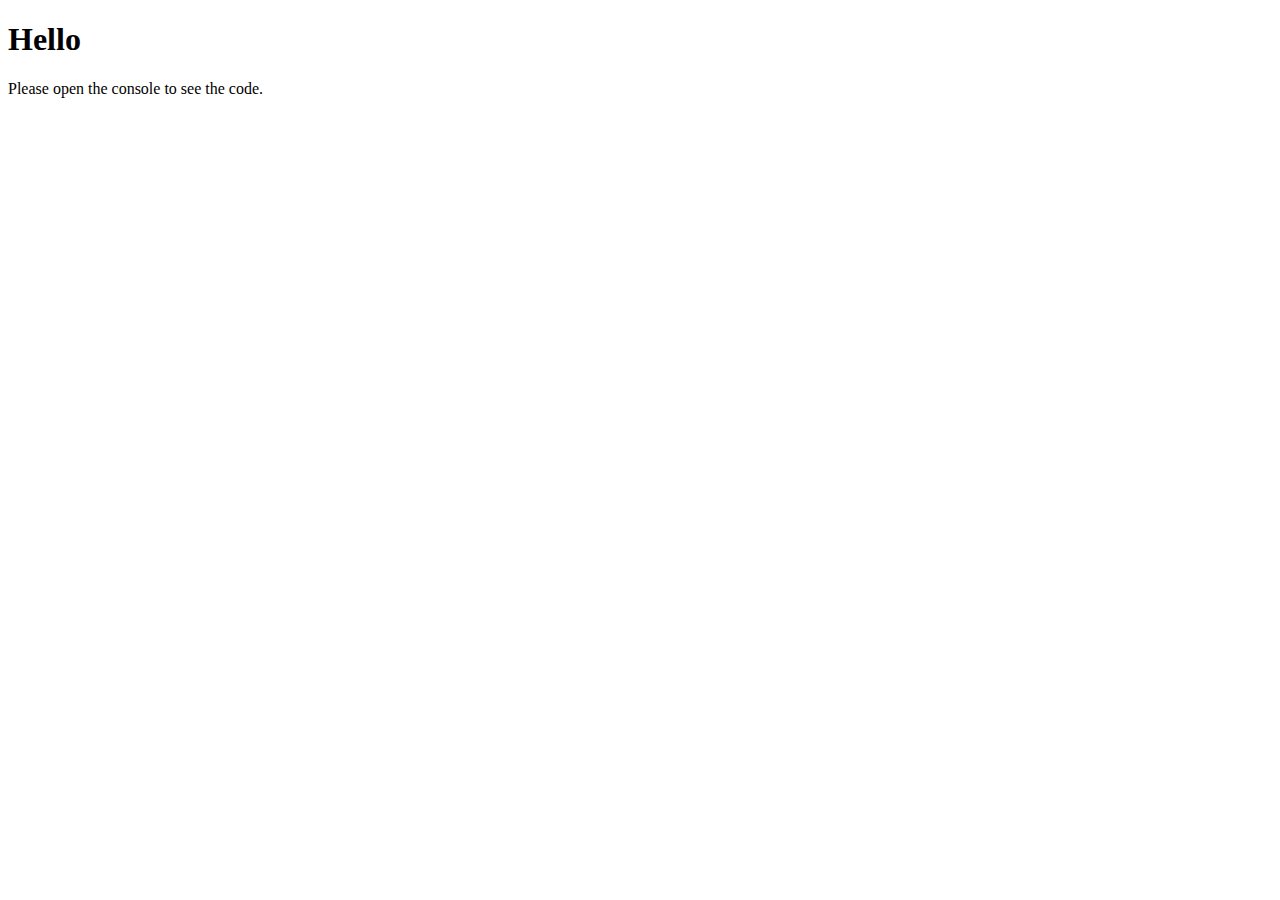
<file: SweetNSalty_JS/index.html>
<!DOCTYPE html>
<html lang="en">
<head>
    <meta charset="UTF-8">
    <meta http-equiv="X-UA-Compatible" content="IE=edge">
    <meta name="viewport" content="width=device-width, initial-scale=1.0">
    <title>Sweet'NSalty JavaScript</title>
</head>
<body>
    <h1>Hello</h1>
    <p>Please open the console to see the code.</p>
    <script src="SweetnSalty.js"></script>
</body>
</html>
</file>
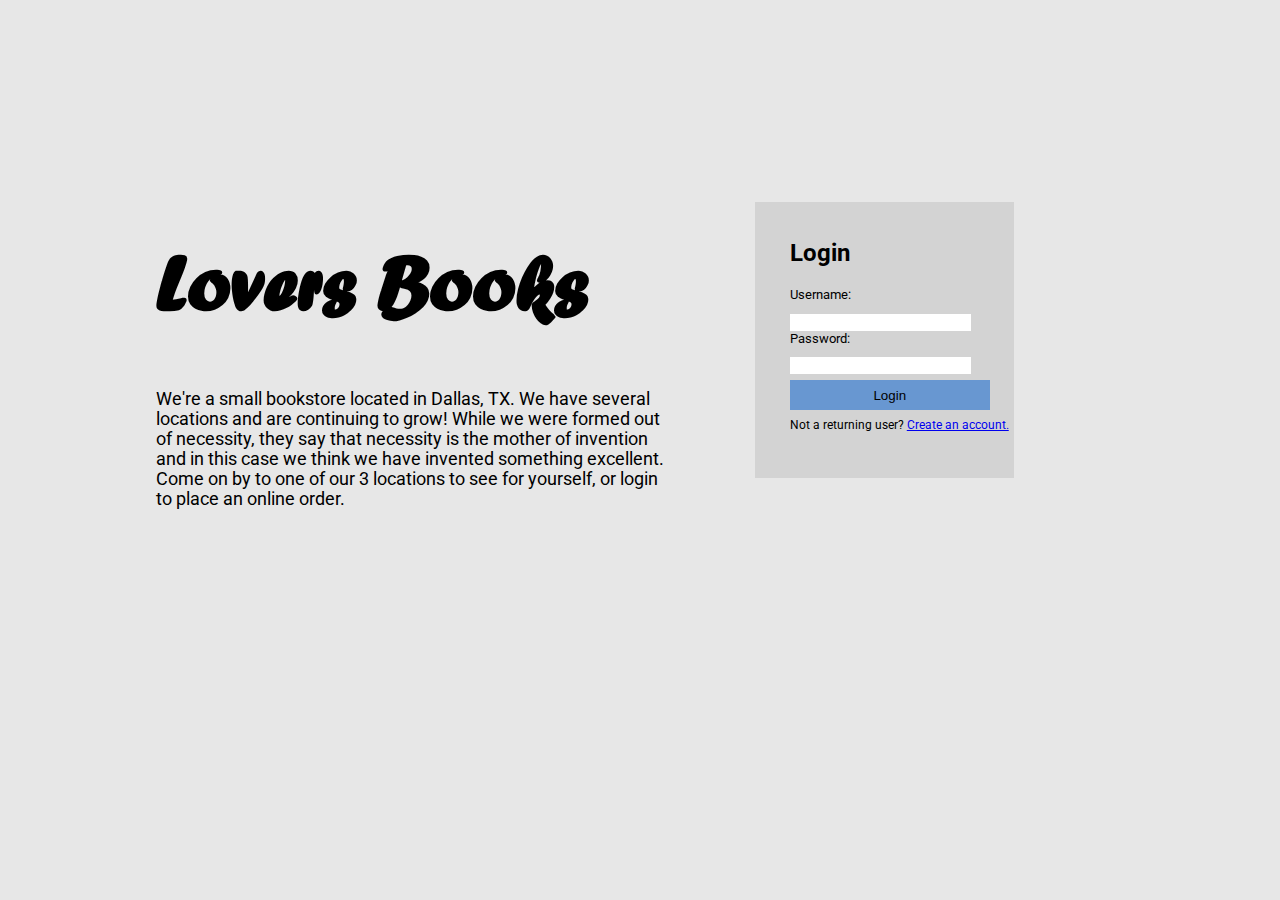
<file: p1/LoversPizza/wwwroot/index.html>
<html lang="en" id="home-pg">
<head>
    <meta charset="UTF-8">
    <meta http-equiv="X-UA-Compatible" content="IE=edge">
    <meta name="viewport" content="width=device-width, initial-scale=1.0">
    <title>Lovers Books</title>
    <link rel="stylesheet" href="styles.css"></link>
    <link rel="preconnect" href="https://fonts.gstatic.com">
    <link href="https://fonts.googleapis.com/css2?family=Roboto:ital,wght@0,300;0,400;0,500;0,700;1,300;1,400;1,500;1,700&display=swap" rel="stylesheet"> 
</head>
<body>
    <div class="content">
        <div class="left">
            <h1>Lovers Books</h1>
            <p>We're a small bookstore located in Dallas, TX. We have several locations and are continuing to grow! While we were formed out of necessity, they say that necessity is the mother of invention and in this case we think we have invented something excellent. Come on by to one of our 3 locations to see for yourself, or login to place an online order.</p>
        </div>
        <div class="right">
            <div id="login">
                <h2>Login</h2>
                <form id="user-info" method="POST">
                    <label for="username">Username:</label>
                    <input type="text" id="username" name="username"><br>
                    <label for="password">Password:</label>
                    <input type="password" id="password" name="password"><br>
                    <input type="submit" id="user-login" value="Login">
                </form>
                <p>Not a returning user? <a href="register.html">Create an account.</a></p>
            </div>
        </div>
    </div>

    <script src="index.js"></script>
</body>
</html>
</file>
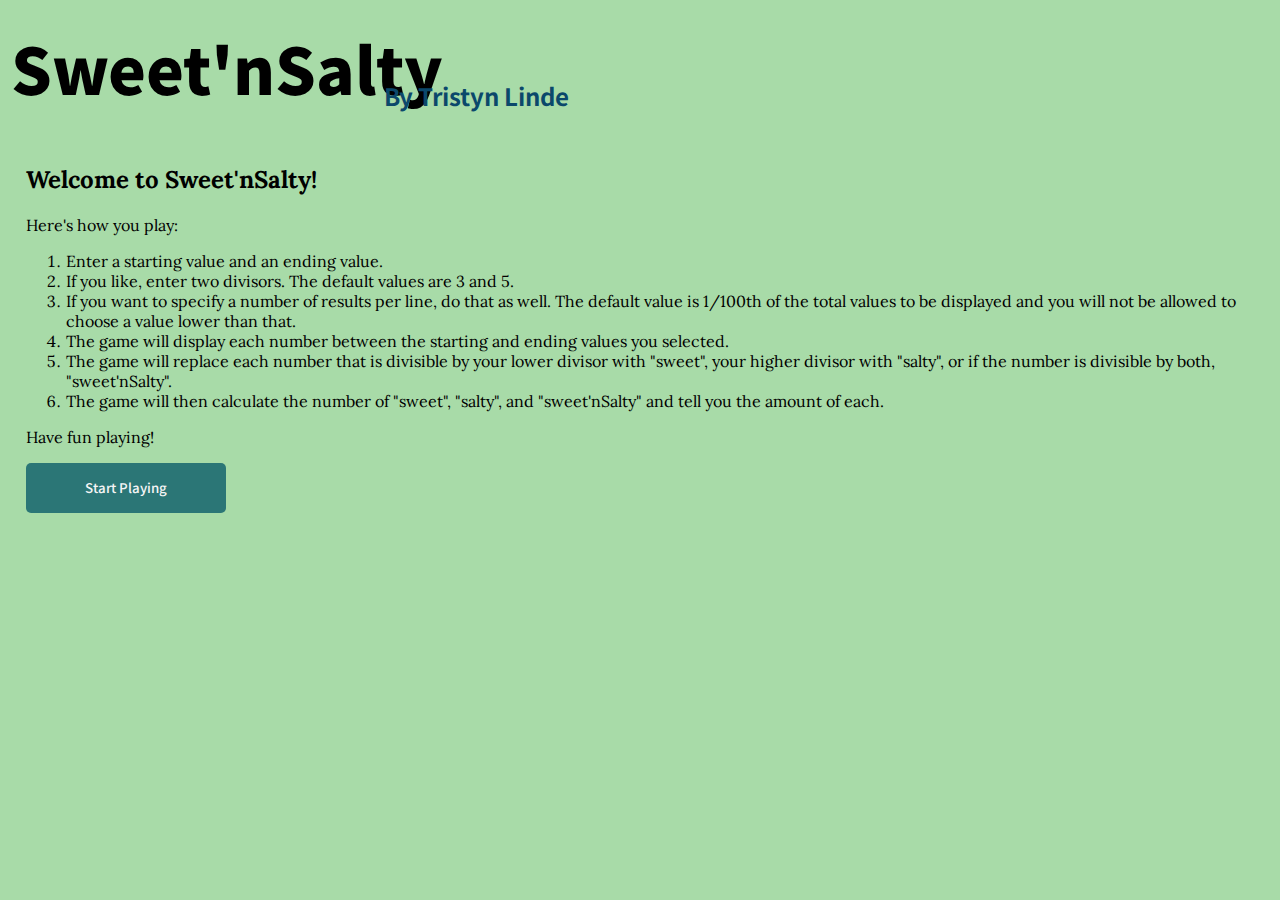
<file: SweetnSaltyJsInteractive/SweetnSaltyInteractive.html>
<html lang="en">
<head>
    <meta charset="UTF-8">
    <meta http-equiv="X-UA-Compatible" content="IE=edge">
    <meta name="viewport" content="width=device-width, initial-scale=1.0">
    <meta name="author" content="Tristyn Linde">
    <title>SweetnSalty Interactive</title>
    <link rel="preconnect" href="https://fonts.gstatic.com">
    <link href="https://fonts.googleapis.com/css2?family=Noto+Sans+TC:wght@300;400;500;700;900&display=swap" rel="stylesheet">
    <link href="https://fonts.googleapis.com/css2?family=Lora:wght@400;500;600;700&display=swap" rel="stylesheet">  
    <style type="text/css">
        body {
            margin: 0;
            background-color: #A8DBA8;
            font-family: 'Lora', serif;
        }

        header {
            height: 16vh;
        }

        header h1 {
            float: left;
            margin-right: 1%;
            width: 29%;
        }

        header h2 {
            float: left;
            font-family: 'Noto Sans TC', sans-serif;
            font-weight: 700;
            color: #0B486B;
            padding-top: 6.4vh;
            margin-bottom: -6.4vh;
            width: 25%;
        }

        h1 a {
            color: black;
            text-decoration: none;
            font-family: 'Noto Sans TC', sans-serif;
            font-weight: 900;
            font-size: 2em;
            margin-left: 3%;
        }

        h1 a:hover {
            cursor: pointer;
        }

        #enter, #end-num, #optional {
            display: none;
        }

        form p {
            font-size: .75em;
            color: #2B7676;
            margin: 0;
            margin-bottom: 15px;
            margin-left: 5%;
        }

        #content {
            margin-left: 2%;
        }

        #enter p {
            font-weight: 500;
        }

        #enter form p {
            font-weight: 400;
        }
        
        form label {
            margin-left: 5%;
            margin-right: 7.5%;
        }

        form input {
            width: 50%;
            height: 25px;
            background-color: whitesmoke;
            border: none;
            border-radius: 2px;
        }

        .entry {
            background-color: #2B7676;
            border: none;
            border-radius: 5px;
            width: 200px;
            height: 50px;
            color: whitesmoke;
            font-family: 'Noto Sans TC', sans-serif;
            font-weight: 500;
        }

        #enter {
            width: 30%;
        }

        .centered {
            text-align: center;
        }

        #totals {
            background-color: 0B486B;
            margin: 0;
            margin-left: -3.5%;
            padding: 50px;
            color: whitesmoke;
            font-size: 1.25em;
            text-align: center;
        }

        #reload {
            border: none;
            border-radius: 2px;
            margin: 1.5% 0;
            width: 500px;
            height: 50px;
            font-family: 'Noto Sans TC', sans-serif;
            font-weight: 500;
            color: #3B8686;
            background-color: whitesmoke;
            float: none;
        }

        #numbers {
            margin: 1% 3%;
        }

        #results {
            background-color: #79BD9A;
            margin-left: -2%;
            padding-left: 3%;
            padding-top: 1%;
        }
    </style>
</head>
<body>
    <header>
        <h1><a onclick="window.location.reload();">Sweet'nSalty</a></h1>
        <h2>By Tristyn Linde</h2>
    </header>
    <div id="content">
        <div id="welcome">
            <h2>Welcome to Sweet'nSalty!</h2>
            <p>Here's how you play:</p>
            <ol>
                <li>Enter a starting value and an ending value.</li>
                <li>If you like, enter two divisors. The default values are 3 and 5.</li>
                <li>If you want to specify a number of results per line, do that as well. The default value is 1/100th of the total values to be displayed and you will not be allowed to choose a value lower than that.</li>
                <li>The game will display each number between the starting and ending values you selected.</li>
                <li>The game will replace each number that is divisible by your lower divisor with "sweet", your higher divisor with "salty", or if the number is divisible by both, "sweet'nSalty".</li>
                <li>The game will then calculate the number of "sweet", "salty", and "sweet'nSalty" and tell you the amount of each.</li>
            </ol>
            <p>Have fun playing!</p>
            <input type="submit" id="startGame" class="entry" value="Start Playing">
        </div>
        <div id="enter">
            <p>Please enter your values:</p>
            <form id="start-num">
                    <label for="start">Starting value:</label>
                    <input type="number" id="start" name="start"><br>
                    <p>Default value is 1</p>
                    <input type="submit" class="entry" value="Submit Starting Number">
            </form>
            <form id="end-num">
                    <label for="end">Ending value:</label>
                    <input type="number" id="end" name="end"><br>
                    <p>Default value is 1000</p>
                    <input type="submit" class="entry" value="Submit Ending Number">
            </form>
            <form id="optional">
                <label for="first">First divisor:</label>
                <input type="number" id="first" name="first"><br>
                <p>Default value is 3</p>
                <label for="second">Second divisor:</label>
                <input type="number" id="second" name="second"><br>
                <p>Default value is 5</p>
                <label for="line">Number per line:</label>
                <input type="number" id="line" name="line"><br>
                <p>Default value is 1/100th<br>of total values</p><br>
                <div class="centered">
                    <input type="submit" id="submit" class="entry" value="Submit Values">
                </div>
            </form>
        </div>
    </div>

    <script>
        // create default variables
        let startNumber = 1;
        let endNumber = 1000;
        let numberPerLine = Math.round((endNumber - startNumber)/100);
        let firstCheck = 3;
        let secondCheck = 5;

        // create the constants for the strings
        const sweet = "sweet";
        const salty = "salty";
        const sweetNSalty = "sweet'nSalty";

        // create counter variables
        let sweetCount = 0;
        let saltyCount = 0;
        let sweetSaltyCount = 0;

        // reset forms
        document.getElementById('start-num').reset();
        document.getElementById('end-num').reset();
        document.getElementById('optional').reset();

        // add event listeners to change the styling of the different divs
        document.getElementById('startGame').addEventListener('click', () => {
            document.getElementById('welcome').style.display = "none";
            document.getElementById('enter').style.display = "block";
        });


        // check values every time they change
        document.getElementById('start-num').start.addEventListener("change", () => {
            if (document.getElementById('start-num').start.value)
            {
                let tryStart = parseInt(document.getElementById('start-num').start.value);

                if (tryStart < 0)
                {
                    alert("Your starting number cannot be negative.");
                    document.getElementById('start-num').start.value = '';
                }
                else if (tryStart == 0)
                {
                    alert("Your starting value cannot be 0.");
                    document.getElementById('start-num').start.value = '';
                }
                else 
                {
                    startNumber = tryStart;
                    numberPerLine = Math.round((endNumber - startNumber)/100);
                }     
            }
            else 
            {
                startNumber = 1;
            }
        });

        document.getElementById('start-num').addEventListener('submit', (event) => {
            event.preventDefault();
            document.getElementById('start-num').style.display = "none";
            document.getElementById('end-num').style.display = "block";
        });

        document.getElementById('end-num').end.addEventListener("change", () => {
            if (document.getElementById('end-num').end.value)
            {
                let tryEnd = parseInt(document.getElementById('end-num').end.value);
                let minEnd = startNumber + 200;
                let maxEnd = startNumber + 10000;

                if (tryEnd < 0)
                {
                    alert("Your ending number cannot be negative");
                    document.getElementById('end-num').end.value = '';
                }
                else if (tryEnd < minEnd)
                {
                    alert("Your end number cannot be less than 200 away from your start number.");
                    document.getElementById('end-num').end.value = '';
                }
                else if (tryEnd > maxEnd)
                {
                    alert("Your end number cannot be more than 10000 away from your start number.");
                    document.getElementById('end-num').end.value = '';
                }
                else 
                {
                    endNumber = tryEnd;
                    numberPerLine = Math.round((endNumber - startNumber)/100);
                }     
            }
            else 
            {
                endNumber = 1000;
            }
        });

        let optional = document.getElementById('optional');
        document.getElementById('end-num').addEventListener('submit', (event) => {
            event.preventDefault();
            document.getElementById('end-num').style.display = "none";
            optional.style.display = "block";
        });

        optional.line.addEventListener("change", () => {
            if (optional.line.value)
            {
                let tryLine = parseInt(optional.line.value);
                let minLine = Math.round((endNumber - startNumber)/100);

                if (tryLine < 0)
                {
                    alert("Your number per line cannot be negative.");
                    optional.line.value = '';
                }
                else if (tryLine < minLine)
                {
                    alert("Your number per line cannot be less than 1/100th of the total values.");
                    optional.line.value = '';
                }
                else 
                {
                    numberPerLine = tryLine;
                }     
            }
            else 
            {
                numberPerLine = minLine;
            }
        });

        optional.first.addEventListener("change", () => {
            if (optional.first.value)
            {
                let tryFirst = parseInt(optional.first.value);

                if (tryFirst < 0)
                {
                    alert("Your divisor cannot be negative.");
                    optional.first.value = '';
                }
                else if (tryFirst == 0)
                {
                    alert("You cannot divide by 0.");
                    optional.first.value = '';
                }
                else if (tryFirst == secondCheck)
                {
                    alert("You have to have two diferent divisors.");
                    optional.first.value = '';
                }
                else 
                {
                    firstCheck = tryFirst;
                }
            }
            else 
            {
                firstCheck = 3;
            }
        });

        optional.second.addEventListener("change", () => {
            if (optional.second.value)
            {
                let trySecond = parseInt(optional.second.value);

                if (trySecond < 0)
                {
                    alert("Your divisor cannot be negative.");
                    optional.second.value = '';
                }
                else if (trySecond == 0)
                {
                    alert("You cannot divide by 0.");
                    optional.second.value = '';
                }
                else if (trySecond == firstCheck)
                {
                    alert("You have to have two diferent divisors.");
                    optional.second.value = '';
                }
                else 
                {
                    secondCheck = trySecond;
                }
            }
            else 
            {
                secondCheck = 5;
            }
        });

        optional.addEventListener('submit', (event) => {
            event.preventDefault();
            document.getElementById('enter').style.display = "none";
            runSweetNSalty();
            document.getElementById('results').style.display = "block";
        });

        // create an html variable
        let html = "<div id=\"results\"><input type=\"button\" id=\"reload\" onclick=\"window.location.reload()\" value=\"Enter new values\"><p id=\"numbers\">";

        // generate results and add them to the html
        function runSweetNSalty() {
            console.log(numberPerLine);

            if (firstCheck > secondCheck)
            {
                let temp = firstCheck;
                firstCheck = secondCheck;
                secondCheck = temp;
            }

            let counter = 1;

            for (let i = startNumber; i <= endNumber; i += 1)
            {
                // check if the number is divisible by both 3 and 5
                if (i % firstCheck == 0 && i % secondCheck == 0)
                {
                    html += sweetNSalty + "&emsp;";
                    sweetSaltyCount += 1;
                }
                // check if the number is only divisible by 3
                else if (i % firstCheck == 0)
                {
                    html += sweet + "&emsp;";
                    sweetCount += 1;
                }
                //check if the number is only divisible by 5
                else if (i % secondCheck == 0)
                {
                    html += salty + "&emsp;";
                    saltyCount += 1;
                }
                // otherwise just add the number
                else 
                {
                    html += i.toLocaleString() + "&emsp;";
                }

                // check if the proper number per line has been reached and print those values
                if (counter % numberPerLine == 0)
                {
                    html += "<br><br>"
                }
                // increment the counter to check for number per line
                counter += 1;
            }

            html += "</p><p id=\"totals\">" 
            html += `Number of sweet: ${sweetCount} <br>`;
            html += `Number of salty: ${saltyCount} <br>`
            html += `Number of sweet'nSalty: ${sweetSaltyCount}</p></div>`;

            document.getElementById('content').innerHTML += `${html}`;
        }
    </script>
</body>
</html>
</file>
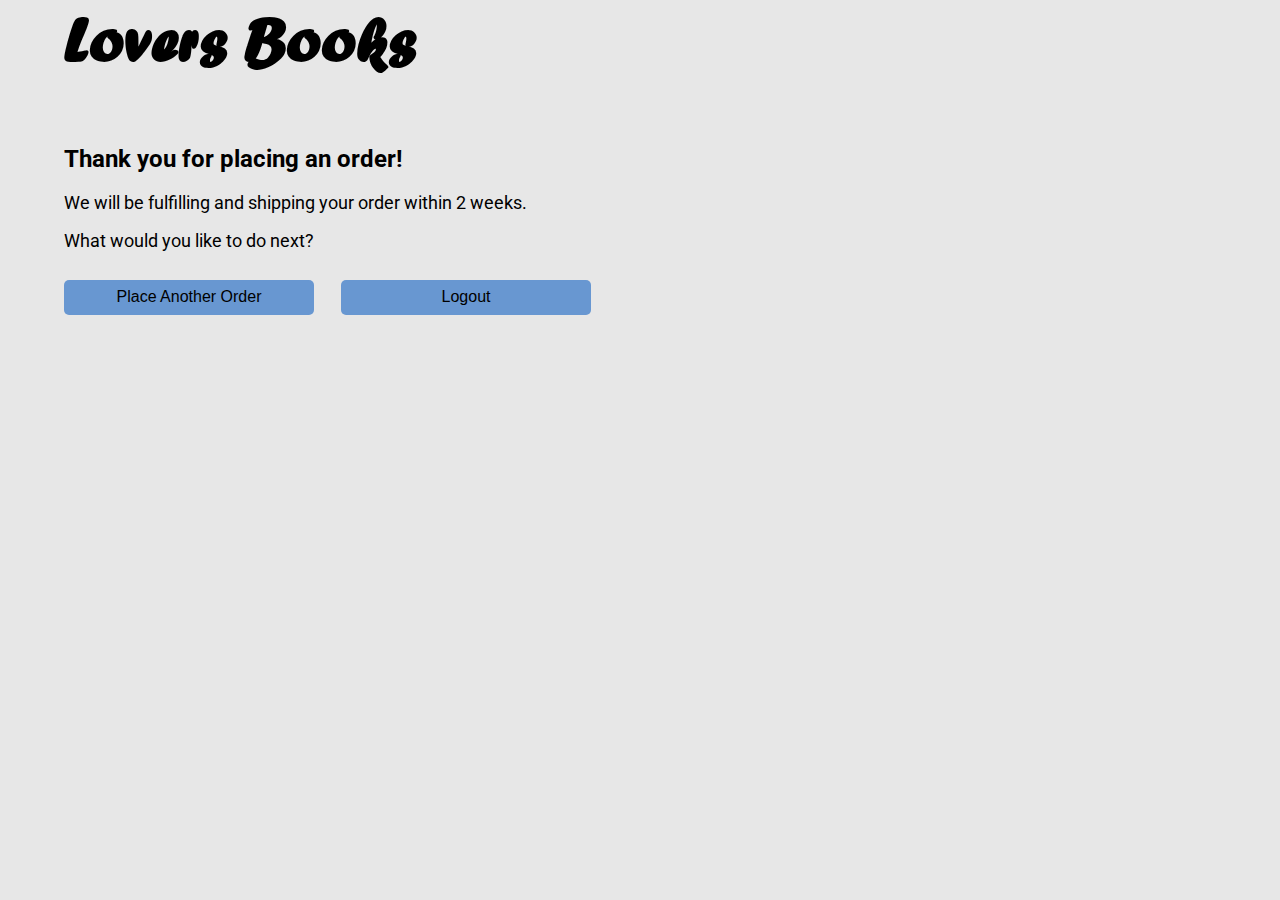
<file: p1/LoversPizza/wwwroot/afterCheckout.html>
<html lang="en" id="after-pg">
<head>
    <meta charset="UTF-8">
    <meta http-equiv="X-UA-Compatible" content="IE=edge">
    <meta name="viewport" content="width=device-width, initial-scale=1.0">
    <title>Lovers Books</title>
    <link rel="stylesheet" href="styles.css"></link>
    <link rel="preconnect" href="https://fonts.gstatic.com">
    <link href="https://fonts.googleapis.com/css2?family=Roboto:ital,wght@0,300;0,400;0,500;0,700;1,300;1,400;1,500;1,700&display=swap" rel="stylesheet"> 
</head>
<body>
    <header>
        <h1><a href="menu.html">Lovers Books</a></h1>
        <!-- <img id="cart">
        <img id="user"> -->
    </header>
    <div class="content">
        <h2>Thank you for placing an order!</h2>
        <p>We will be fulfilling and shipping your order within 2 weeks.</p> 
        <p>What would you like to do next?</p>
        <button type="button" id="again">Place Another Order</button>
        <button type="button" id="bye">Logout</button>
    </div>

    <script src="afterCheckout.js"></script>
</body>
</html>
</file>
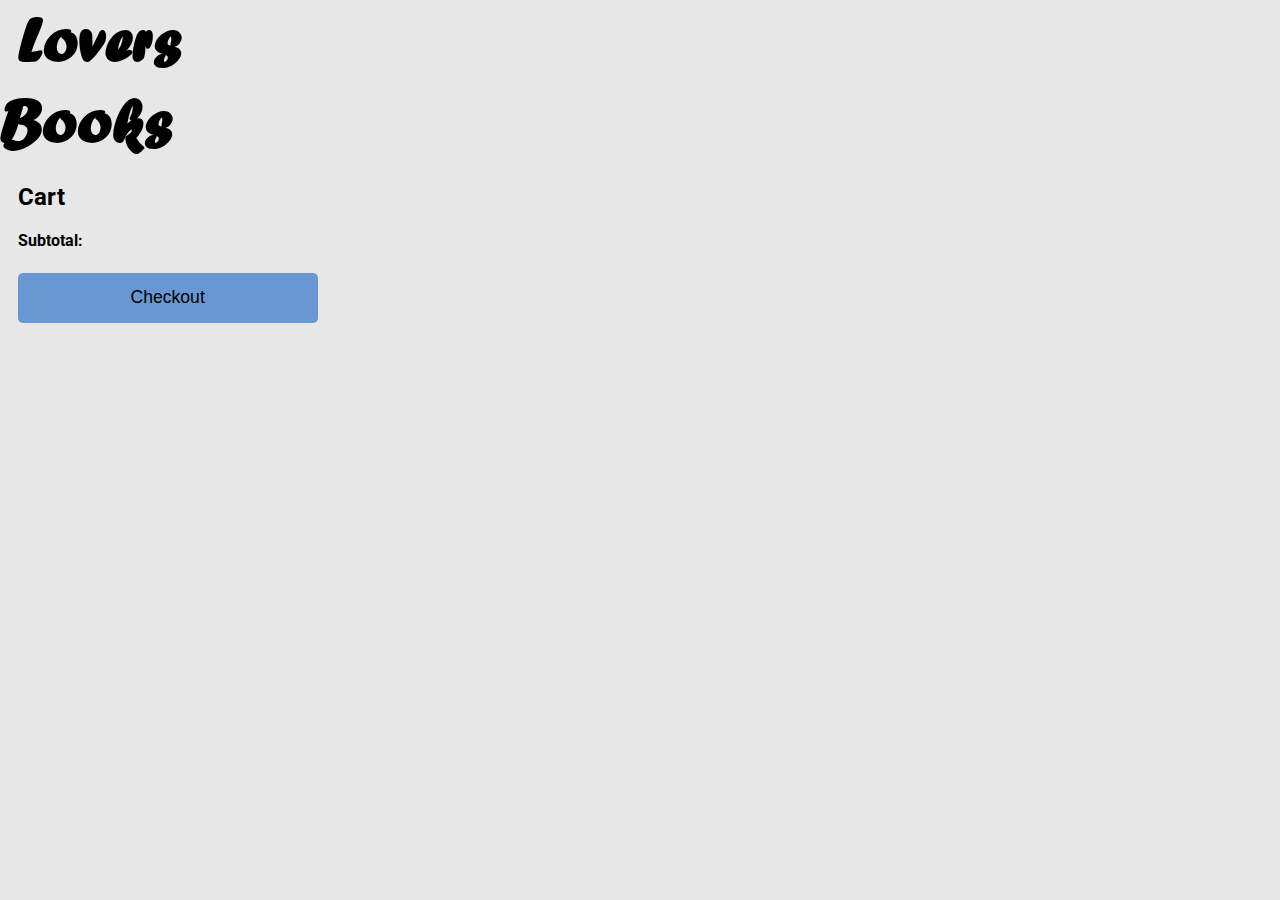
<file: p1/LoversPizza/wwwroot/cart.html>
<html lang="en" id="cart-pg">
<head>
    <meta charset="UTF-8">
    <meta http-equiv="X-UA-Compatible" content="IE=edge">
    <meta name="viewport" content="width=device-width, initial-scale=1.0">
    <title>Lovers Books - Cart</title>
    <link rel="stylesheet" href="styles.css"></link>
    <link rel="preconnect" href="https://fonts.gstatic.com">
    <link href="https://fonts.googleapis.com/css2?family=Roboto:ital,wght@0,300;0,400;0,500;0,700;1,300;1,400;1,500;1,700&display=swap" rel="stylesheet"> 
</head>
<body>
    <header>
        <h1><a href="menu.html">Lovers Books</a></h1>
        <!-- <img id="cart">
        <img id="user"> -->
    </header>
    <div class="content">
        <div class="cart">
            <h2>Cart</h2>
            <div id="books">
            </div>
            <p id="subtotal">Subtotal: </p>
        </div>
        <button type="button" id="checkoutbutt">Checkout</button>
        <!-- </div>
        <div class="payment">
            <h4>What method will you be using to pay?</h4>
            <form>
                <input type="radio" name="payment-type" id="card">
                <label for="card">Credit/Debit Card</label><br>
                <input type="radio" name="payment-type" id="cash">
                <label for="cash">Cash</label><br><br>
                <input type="submit" id="checkoutbutt" value="Checkout">
            </form>
        </div> -->
    </div>

    <script src="cart.js"></script>
</body>
</html>
</file>
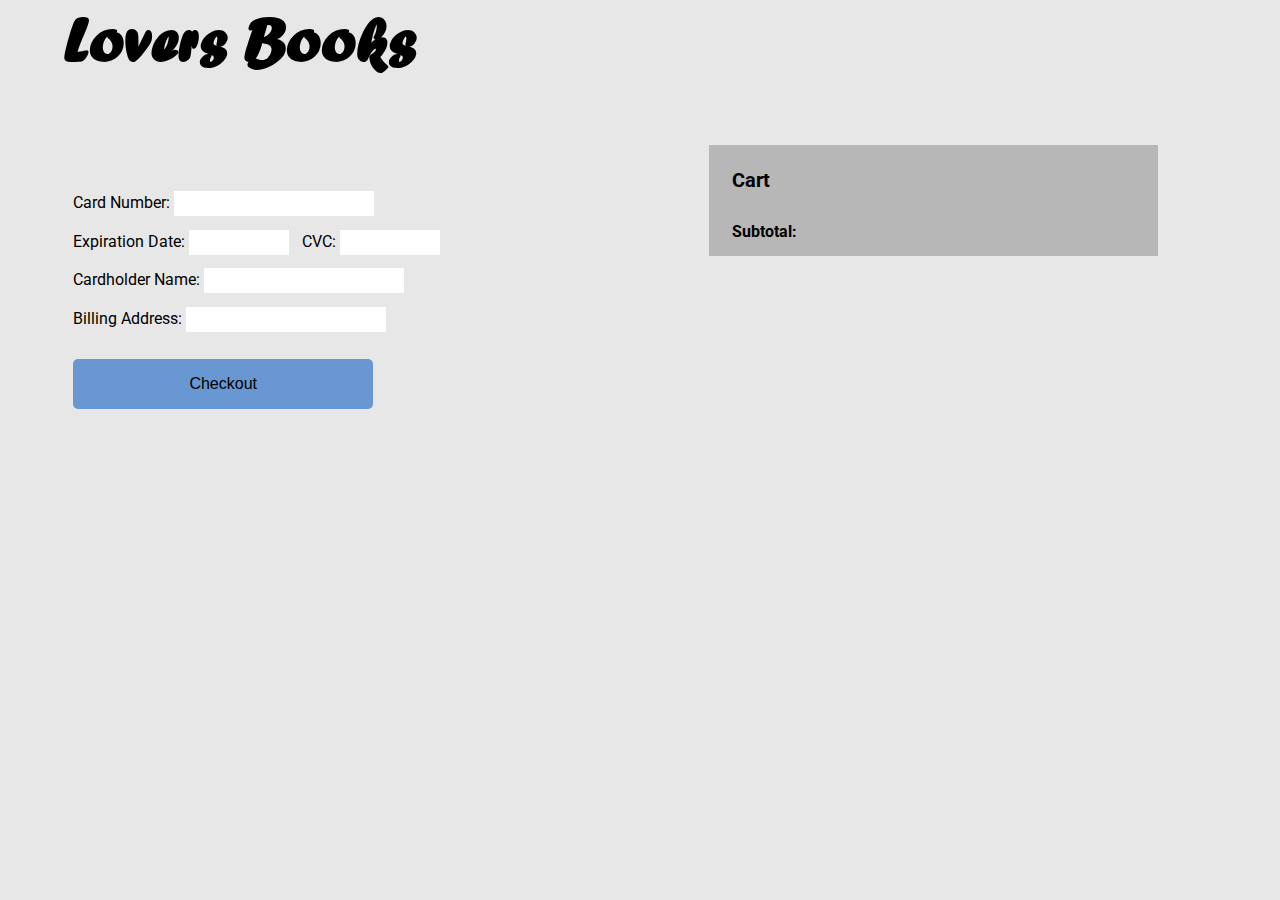
<file: p1/LoversPizza/wwwroot/checkout.html>
<html lang="en" id="checkout-pg">
<head>
    <meta charset="UTF-8">
    <meta http-equiv="X-UA-Compatible" content="IE=edge">
    <meta name="viewport" content="width=device-width, initial-scale=1.0">
    <title>Lovers Books - Checkout</title>
    <link rel="stylesheet" href="styles.css"></link>
    <link rel="preconnect" href="https://fonts.gstatic.com">
    <link href="https://fonts.googleapis.com/css2?family=Roboto:ital,wght@0,300;0,400;0,500;0,700;1,300;1,400;1,500;1,700&display=swap" rel="stylesheet"> 
</head>
<body>
    <header>
        <h1><a href="menu.html">Lovers Books</a></h1>
        <!-- <img id="cart">
        <img id="user"> -->
    </header>
    <div class="content">
        <div class="info">
            <form id="checkoutinfo">
                <div class="card-info">
                    <label for="card-num">Card Number:</label>
                    <input type="text" id="card-num" name="card-num" pattern="[0-9]{16}"><br>
                    <label for="exp-date">Expiration Date:</label>
                    <input type="text" id="exp-date" name="exp-date" pattern="[0-9]{2}/[0-9]{2}">
                    <label for="cvc">CVC:</label>
                    <input type="text" id="cvc" name="cvc" pattern="[0-9]{3}" ><br>
                    <label for="name">Cardholder Name:</label>
                    <input type="text" id="name" name="name"><br>
                    <label for="address">Billing Address:</label>
                    <input type="text" id="address" name="address" pattern="[0-9\s]{1,6}+[a-z0-9.-]"><br>
                    <input type="submit" id="checkout" name="checkout" value="Checkout">     
                </div>
            </form>
        </div>
        <div class="cart">
            <h4>Cart</h4>
            <div id="books">
            </div>
            <p id="subtotal">Subtotal: </p>
        </div>
    </div>

    <script src="checkout.js"></script>
</body>
</html>
</file>
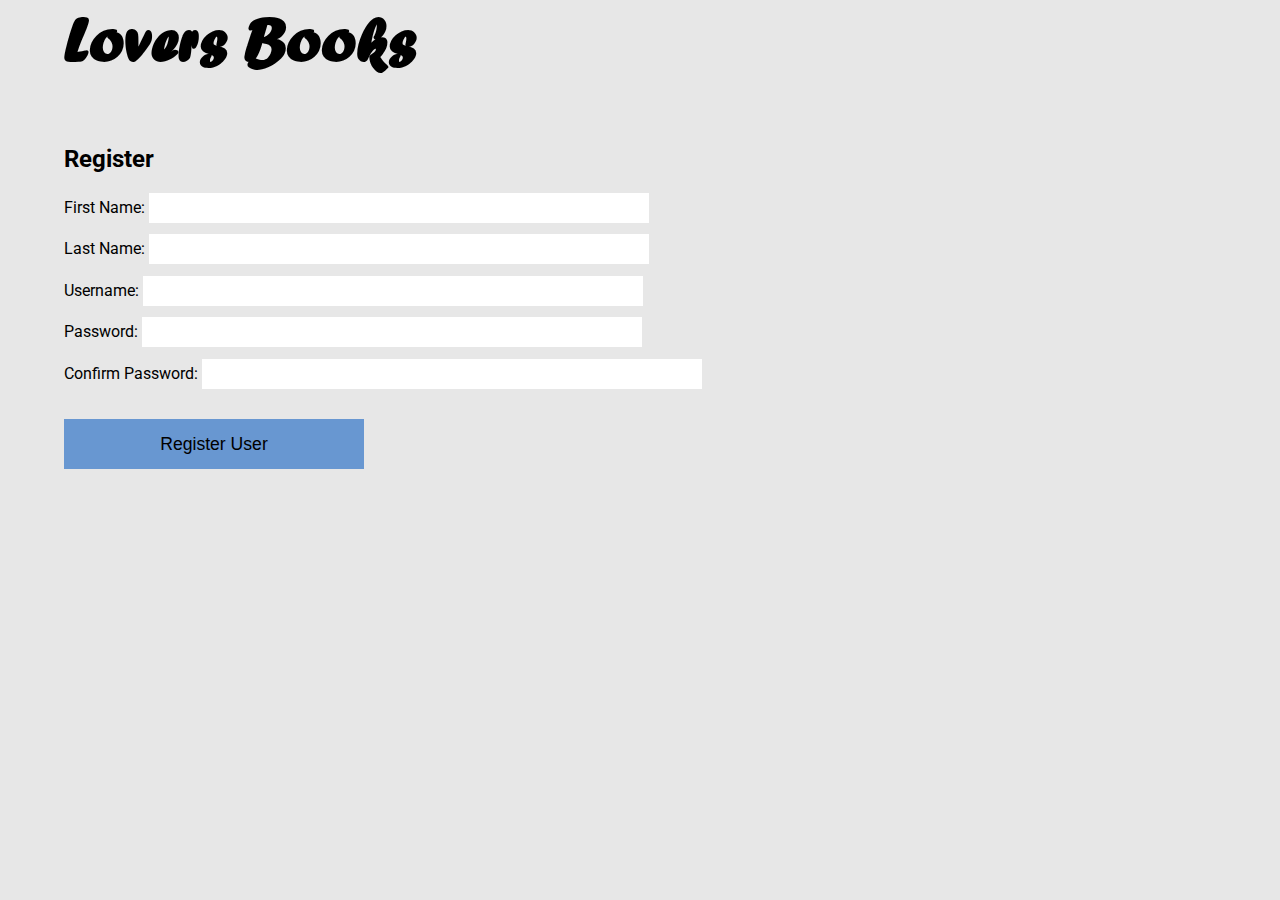
<file: p1/LoversPizza/wwwroot/register.html>
<html lang="en" id="register-pg">
<head>
    <meta charset="UTF-8">
    <meta http-equiv="X-UA-Compatible" content="IE=edge">
    <meta name="viewport" content="width=device-width, initial-scale=1.0">
    <title>Lovers Books - Register</title>
    <link rel="stylesheet" href="styles.css"></link>
    <link rel="preconnect" href="https://fonts.gstatic.com">
    <link href="https://fonts.googleapis.com/css2?family=Roboto:ital,wght@0,300;0,400;0,500;0,700;1,300;1,400;1,500;1,700&display=swap" rel="stylesheet"> 
</head>
<body>
    <header>
        <h1><a href="index.html">Lovers Books</a></h1>
        <!-- <img id="cart">
        <img id="user"> -->
    </header>
    <div class="content">
        <h2>Register</h2>
        <form id="register" method="POST">
            <label for="firstname">First Name:</label>
            <input type="text" id="firstname" name="first-name"><br>
            <label for="lastname">Last Name:</label>
            <input type="text" id="lastname" name="last-name"><br>
            <label for="username">Username:</label>
            <input type="text" id="username" name="username"><br>
            <label for="password">Password:</label>
            <input type="password" id="password" name="password"><br>
            <label for="confirm-password">Confirm Password:</label>
            <input type="password" id="confirmPassword" name="confirmPassword"><br><br>
            <input type="submit" id="create-user" value="Register User">
        </form>
    </div>

    <script src="register.js"></script>
</body>
</html>
</file>
<file: p1/LoversPizza/wwwroot/styles.css>
@font-face {
    font-family: 'ForteMt';
    src: url('fonts/ForteMT.eot');
    src: url('fonts/ForteMT.woff2') format('woff2'),
         url('fonts/ForteMT.woff') format('woff'),
         url('fonts/ForteMT.ttf') format('truetype'),
         url('fonts/ForteMT.svg') format('svg');
    font-weight: normal;
    font-style: normal;
}

html {
    margin: 0;
    padding: 0;
}

body {
    position: absolute;
    top: 0;
    max-width: 100vw;
    min-height: 100vh;
    margin: 0;
    padding: 0;
    font-family: 'Roboto', sans-serif;
    background-color: #e7e7e7;
}

header h1 a {
    color: black;
    text-decoration: none;
    font-family: 'ForteMt', cursive;
    margin: 5%;
    font-size: 2em;
}

body div.content {
    margin: 5%;
}

#home-pg .left {
    width: 45%;
    float: left;
    padding: 10% 0 0 8%;
}

#home-pg h1 {
    font-family: 'ForteMt', cursive;
    font-size: 5em;
}

#home-pg .left p {
    font-size: 1.1em;
}

#home-pg .right {
    width: 30%;
    float: right;
    padding-top: 12%;
    padding-right: 10%;
}

#home-pg #login{
    background-color: lightgrey;
    width: 65%;
    padding: 5% 0 10% 10%;
}

#home-pg form label{
    display: inline-block;
    width: 25%;
    margin-bottom: 5%;
    font-size: .8em;
}

#register-pg body {
    width: 100vw;
}

#register-pg #register input {
    width: 500px;
    height: 30px;
    margin-bottom: 1%;
}


#register-pg #register input[type="submit"] {
    width: 300px;
    height: 50px;
    font-size: 1.1em;
    margin-top: 0;
}

input {
    border: none;
}

input[type="submit"] {
    width: 200px;
    height: 30px;
    margin-top: 3%;
    background-color: #6897d1;
    border: none;
    font-weight: 500;
}

button {
    width: 200px;
    height: 30px;
    background-color: #6897d1;
    border: none;
    font-weight: 500;
}

#home-pg #login p {
    font-size: .75em;
    margin-top: -4%;
}

#menu-pg .popup {
    position: fixed;
    top: 0;
    cursor: pointer;
    background-color: rgba(0, 0, 0, .5);
    width: 100vw;
    height: 100vh;
    z-index: 1;
    margin-left: -5%;
}
  
#menu-pg .popup .popuptext {
    background-color: lightgray;
    color:  black;
    border-radius: 6px;
    padding: 5% 10%;
    position: fixed;
    z-index: 2;
    left: 25%;
    top: 25%;
}

#menu-pg .popup .popuptext label {
    font-size: 1.1em;
}

#menu-pg #choose-store {
    font-size: 1em;
}

#menu-pg .book {
    margin: 2.5% 0;
}

#menu-pg .author {
    margin-top: -1.5%;
}

#menu-pg #cartbutt {
    font-size: 1.1em;
    margin-top: -2%;
    width: 300px;
    height: 50px;
    margin-bottom: 2%;
    border-radius: 5px;
}

#menu-pg .added {
    font-size: .75em;
}

#cart-pg #subtotal {
    font-weight: 700;
    margin-top: 4%;
}

#cart-pg .author {
    margin-top: -1.5%;
}

#cart-pg #checkoutbutt {
    font-size: 1.1em;
    margin-top: 2%;
    width: 300px;
    height: 50px;
    margin-bottom: 2%;
    border-radius: 5px;
}

#cart-pg .amt {
    margin-bottom: -1.5%;
}

#cart-pg .book .summary{
    margin-bottom: 2.5%;
}

#checkout-pg body {
    width: 100vw;
}

#checkout-pg .info {
    width: 40%;
    float: left;
}

#checkout-pg .cart {
    width: 35%;
    float: right;
    margin-right: 5%;
    background-color: #b7b7b7;
    padding: 2%;
}

#checkout-pg .cart h4 {
    font-size: 1.25em;
    margin-top: 0;
}

#checkout-pg .cart .book h4 {
    font-size: 1em;
    margin-top: 4%;
}

#checkout-pg .author {
    margin-top: -4%;
}

#checkout-pg .amt {
    margin-bottom: -4%;
}

#checkout-pg #subtotal {
    font-weight: 700;
    margin-top: 7.5%;
    margin-bottom: -2%;
}

#checkout-pg #checkoutinfo {
    margin-left: 2%;
    margin-top: 10%;
}

#checkout-pg #checkoutinfo input {
    width: 200px;
    height: 25px;
    margin-bottom: 3%;
}

#checkout-pg #checkoutinfo #exp-date, #checkout-pg #checkoutinfo #cvc {
    width: 100px;
    margin-right: 2%;
}

#checkout-pg #checkoutinfo input[type="submit"] {
    width: 300px;
    height: 50px;
    background-color: #6897d1;
    border: none;
    font-weight: 500;
    border-radius: 5px;
    font-size: 1em;
}

#after-pg body {
    width: 100vw;
}

#after-pg p {
    font-size: 1.1em;
}

#after-pg button {
    font-size: 1em;
    margin-top: 1%;
    width: 250px;
    height: 35px;
    margin-bottom: 2%;
    border-radius: 5px;
    margin-right: 2%;
}
</file>
